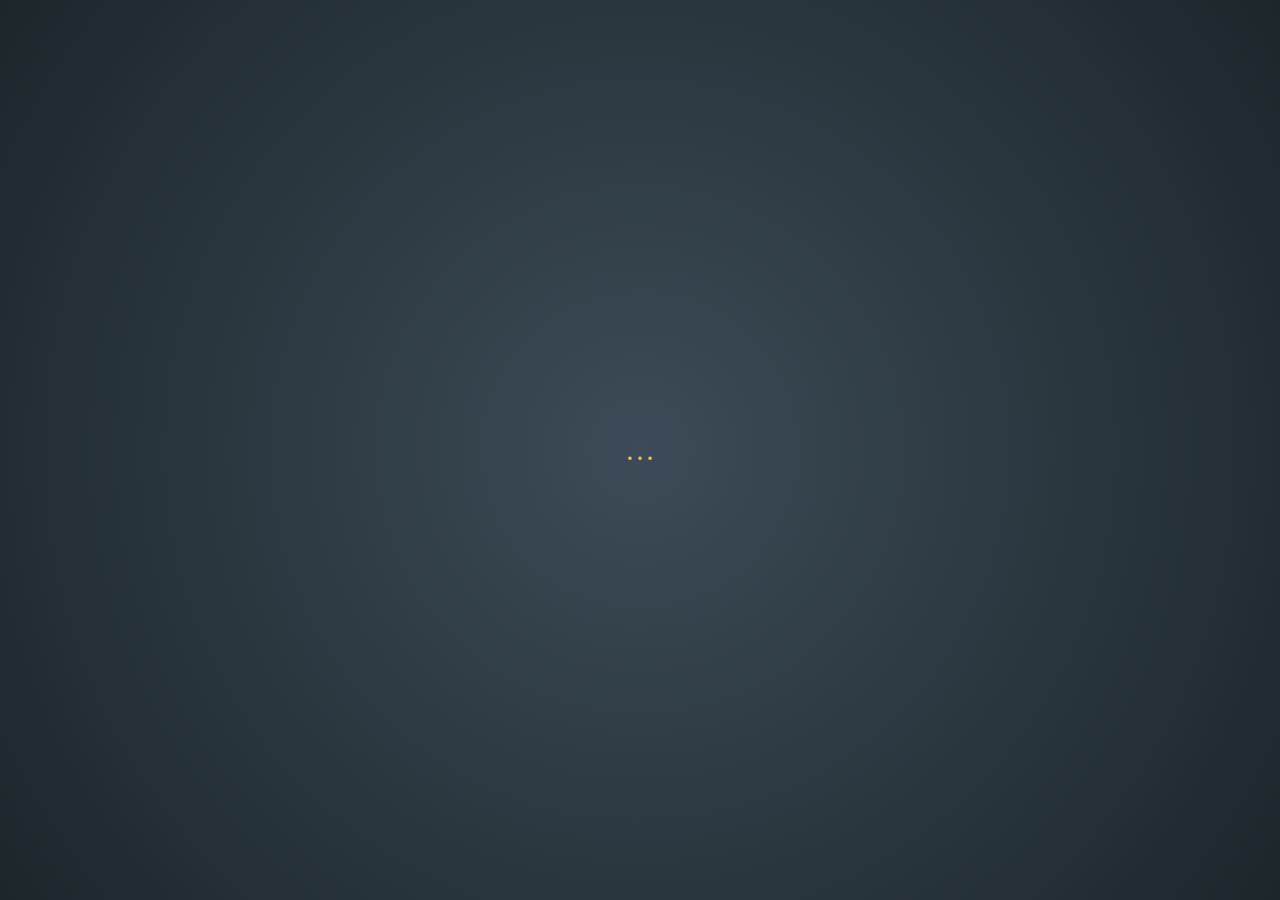
<file: index.html>
<!doctype html>
<html lang="en">
<head>
  <meta charset="utf-8" />
  <title>the Riddle</title>
  <meta name="viewport" content="width=device-width,initial-scale=1" />
  <link rel="stylesheet" href="styles.css" />
  <script defer src="app.js?v=11"></script>
  <link rel="icon" type="image/png" href="favicon.png">
</head>
<body>
  <meta name="theme-color" content="#333333">
<canvas id="Matrix"></canvas>
<div id="contentWrapper"><div id="content"></div></div>
<div id="loader" class="loader">
  <div class="inner one"></div>
  <div class="inner two"></div>
  <div class="inner three"></div>
</div>
</body>
</html>
</file>
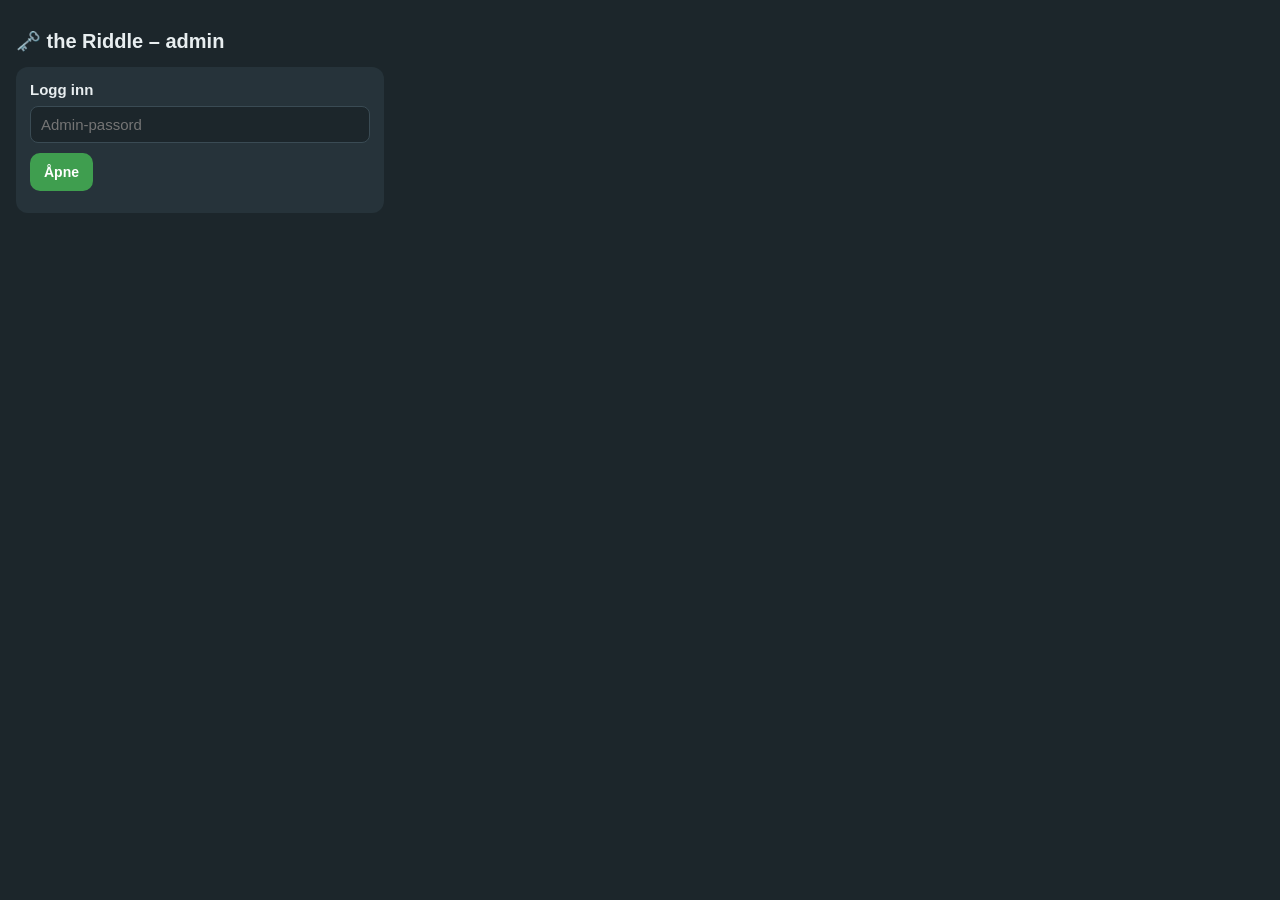
<file: admin.html>
<!doctype html>
<html lang="nb">
<head>
<meta charset="utf-8"/>
<title>the Riddle – admin</title>
<meta name="viewport" content="width=device-width,initial-scale=1"/>
<style>
  body{margin:0;font-family:-apple-system,'Segoe UI',Roboto,sans-serif;background:#1c262b;color:#e8eef0;padding:16px;}
  h1{font-size:20px;} h2{font-size:15px;margin:0 0 8px;}
  .card{background:#26333a;border-radius:12px;padding:14px;margin-bottom:12px;max-width:640px;}
  label{display:block;font-size:12px;color:#9fb0b8;margin:8px 0 3px;}
  input,select,textarea{width:100%;box-sizing:border-box;font-size:15px;padding:9px 10px;border:1px solid #3a4b54;border-radius:8px;background:#1c262b;color:#fff;font-family:inherit;}
  button{border:none;border-radius:10px;padding:11px 14px;font-size:14px;font-weight:700;cursor:pointer;background:#3f9e4f;color:#fff;margin-top:10px;}
  button.sek{background:#3a4b54;}
  button.fare{background:#7a2f2f;}
  .rad{display:flex;gap:8px;align-items:center;}
  .rad>*{margin-top:0;}
  .steg{border-left:3px solid #3f9e4f;padding-left:10px;margin:10px 0;}
  .steg.c{border-color:#e8a13c;}
  .sub{font-size:12px;color:#9fb0b8;}
  .svar{font-size:13px;padding:3px 0;border-bottom:1px solid #33434c;}
  #laas{max-width:340px;}
  #status{position:fixed;left:16px;right:16px;bottom:16px;background:#111;border-radius:10px;padding:12px;font-size:13px;display:none;}
  .pill{display:inline-block;background:#3a4b54;border-radius:20px;padding:3px 10px;font-size:12px;margin-left:6px;}
</style>
</head>
<body>
<h1>🗝️ the Riddle – admin</h1>
<div class="card" id="laas">
  <h2>Logg inn</h2>
  <input id="pw" type="password" placeholder="Admin-passord" onkeydown="if(event.key==='Enter')laasOpp()">
  <button onclick="laasOpp()">Åpne</button>
  <div class="sub" id="laasFeil" style="margin-top:8px;"></div>
</div>
<div id="panel" style="display:none;">
  <div class="card">
    <h2>Nåværende steg</h2>
    <div class="rad"><select id="current"></select><button class="sek" onclick="lagre()">Sett & lagre</button></div>
    <div class="sub" style="margin-top:6px;">Dette er steget deltakerne er på akkurat nå.</div>
  </div>
  <div class="card">
    <h2>Steg <span class="sub">(nedtellinger og spørsmål)</span></h2>
    <div id="steg"></div>
  </div>
  <div class="card">
    <button onclick="lagre()">💾 Lagre alle endringer</button>
    <button class="sek" onclick="last()">↻ Hent på nytt</button>
  </div>
  <div class="card">
    <h2>Innsendte svar</h2>
    <div id="svar"></div>
    <button class="fare" onclick="toemSvar()">🗑️ Tøm svarlogg</button>
  </div>
</div>
<div id="status"></div>
<script>
const API='https://riddle-api.cheggen.workers.dev';
let KEY='', CFG=null;
function melding(t){const e=document.getElementById('status');e.textContent=t;e.style.display='block';clearTimeout(window._t);window._t=setTimeout(()=>e.style.display='none',3500);}
function esc(s){return String(s==null?'':s).replace(/&/g,'&amp;').replace(/</g,'&lt;').replace(/"/g,'&quot;');}
async function laasOpp(){
  KEY=document.getElementById('pw').value;
  const r=await fetch(API+'/admin',{headers:{'X-Admin-Key':KEY}});
  if(r.status!==200){document.getElementById('laasFeil').textContent='Feil passord 🙈';return;}
  try{sessionStorage.setItem('riddle_key',KEY);}catch(e){}
  CFG=await r.json();
  document.getElementById('laas').style.display='none';
  document.getElementById('panel').style.display='block';
  tegn();
}
async function last(){
  const r=await fetch(API+'/admin',{headers:{'X-Admin-Key':KEY}});
  CFG=await r.json();tegn();melding('Hentet.');
}
function stegIder(){return Object.keys(CFG.steps);}
function tegn(){
  // current-dropdown
  const cur=document.getElementById('current');
  cur.innerHTML=stegIder().map(id=>`<option value="${id}"${id===CFG.current?' selected':''}>${id}</option>`).join('');
  // steg
  document.getElementById('steg').innerHTML=stegIder().map(id=>{
    const s=CFG.steps[id];
    let h=`<div class="steg ${s.type==='countdown'?'c':''}"><b>${id}</b> <span class="pill">${s.type}</span>`;
    if(s.type==='countdown'){
      h+=`<label>Teller ned til (dato + klokkeslett, UTC)</label>
        <div class="rad">
          <input type="date" id="d-${id}" value="${isoDato(s.countdownTo)}" onchange="settDatoTid('${id}')">
          <input type="time" id="t-${id}" value="${isoTid(s.countdownTo)}" onchange="settDatoTid('${id}')">
        </div>
        <div class="sub" id="iso-${id}" style="margin-top:4px;">${esc(s.countdownTo)}</div>`;
      h+=`<label>Skjult ord (vises i 100-animasjonen)</label><input value="${esc(s.ord)}" placeholder="f.eks. RIDDLE" oninput="CFG.steps['${id}'].ord=this.value">`;
      h+=`<label>Neste steg</label><input value="${esc(s.next)}" oninput="CFG.steps['${id}'].next=this.value">`;
    }else if(s.type==='question'){
      h+=`<label>Spørsmål</label><input value="${esc(s.question)}" oninput="CFG.steps['${id}'].question=this.value">`;
      h+=`<label>Svar (fasit)</label><input value="${esc(s.answer)}" oninput="CFG.steps['${id}'].answer=this.value">`;
      h+=`<label>Hint (valgfritt)</label><input value="${esc(s.hint)}" oninput="CFG.steps['${id}'].hint=this.value">`;
      h+=`<label>Neste steg</label><input value="${esc(s.next)}" oninput="CFG.steps['${id}'].next=this.value">`;
    }else if(s.type==='final'){
      h+=`<label>Videresend til</label><input value="${esc(s.redirect)}" oninput="CFG.steps['${id}'].redirect=this.value">`;
    }
    h+=`</div>`;return h;
  }).join('');
  // svar
  const sv=CFG.answers||{};
  const ider=Object.keys(sv);
  document.getElementById('svar').innerHTML= ider.length? ider.map(id=>
    `<div style="margin-bottom:8px;"><b>${id}</b> (${sv[id].length})<br>`+
    sv[id].slice(-30).map(x=>`<div class="svar">${esc(x.a)} <span class="sub">· ${new Date(x.ts).toLocaleString('nb-NO')}</span></div>`).join('')+`</div>`
  ).join('') : '<div class="sub">Ingen innsendte svar ennå.</div>';
}
function pad(n){return String(n).padStart(2,'0');}
function isoDato(iso){const d=new Date(iso);return isNaN(d)?'':d.getUTCFullYear()+'-'+pad(d.getUTCMonth()+1)+'-'+pad(d.getUTCDate());}
function isoTid(iso){const d=new Date(iso);return isNaN(d)?'':pad(d.getUTCHours())+':'+pad(d.getUTCMinutes());}
function settDatoTid(id){
  const dv=document.getElementById('d-'+id).value, tv=document.getElementById('t-'+id).value||'00:00';
  if(!dv)return;
  const [Y,M,D]=dv.split('-').map(Number), [h,m]=tv.split(':').map(Number);
  const iso=new Date(Date.UTC(Y,M-1,D,h,m,0)).toISOString();
  CFG.steps[id].countdownTo=iso;
  const el=document.getElementById('iso-'+id); if(el) el.textContent=iso;
}
async function lagre(){
  CFG.current=document.getElementById('current').value;
  const r=await fetch(API+'/admin/save',{method:'POST',headers:{'Content-Type':'application/json','X-Admin-Key':KEY},body:JSON.stringify({steps:CFG.steps,current:CFG.current})});
  if(r.status===200){const j=await r.json();CFG=j.cfg;tegn();melding('✅ Lagret og publisert.');}
  else melding('⚠️ Kunne ikke lagre.');
}
async function toemSvar(){
  if(!confirm('Tømme hele svarloggen?'))return;
  await fetch(API+'/admin/clearanswers',{method:'POST',headers:{'X-Admin-Key':KEY}});
  last();
}
// auto-innlogging hvis nøkkel er husket
(function(){try{const k=sessionStorage.getItem('riddle_key');if(k){document.getElementById('pw').value=k;laasOpp();}}catch(e){}})();
</script>
</body>
</html>
</file>
<file: styles.css>
*{ box-sizing:border-box; }

/* Bakgrunnen ligger paa html OG body, begge fyller viewporten. body er festet
   (position:fixed) slik at den alltid dekker hele skjermen ogsaa ved rotasjon
   og naar adressefeltet skjules/vises. */
html, body {
    margin: 0;
    padding: 0;
    width: 100%;
    height: 100%;
    overflow: hidden;
    background: radial-gradient(circle farthest-corner at center, #3C4B57 0%, #1C262B 100%);
}
body {
    position: fixed;
    inset: 0;
}

#Matrix {
    position: fixed;
    inset: 0;
    width: 100%;
    height: 100%;
    display: block;
}

#contentWrapper{
    position: fixed;
    inset: 0;
}

#content{
  position: absolute;
  left: 50%;
  top: 50%;
  -webkit-transform: translate(-50%, -50%);
  transform: translate(-50%, -50%);
  max-width: 100vw;
  padding: 0 8px;
}

input {
  display: block;
  width: 200px;
  padding-top: 10px;
  padding-left:0px;
  border: none;
  border-radius: 0;
  color: #E8C15F;
  background: transparent;
  font-size: 30px;
  transition: .3s ease;
  outline: none;
}

.bar {
  background-color: #E8C15F;
  content: '';
  width: 200px;
  height: 4px;
  position: absolute;
}

.timer {
    text-align:center;
    font-size:30px;
    color:#E8C15F;
}

#questionLabel{
    font-size: 30px;
    font-weight: normal;
    color:#E8C15F;
    text-align: center;
    width:200px;
}

#hintLabel{
    font-size: 12px;
    font-weight: normal;
    color:#E8C15F;
    text-align: center;
    width:200px;
    margin-top: 12px;
}

.divider{
    
}

.loader {
  position: absolute;
  top: calc(50% - 32px);
  left: calc(50% - 32px);
  width: 64px;
  height: 64px;
  border-radius: 50%;
  perspective: 800px;
}

.inner {
  position: absolute;
  box-sizing: border-box;
  width: 100%;
  height: 100%;
  border-radius: 50%;  
}

.inner.one {
  left: 0%;
  top: 0%;
  animation: rotate-one 1s linear infinite;
  border-bottom: 3px solid #EFEFFA;
}

.inner.two {
  right: 0%;
  top: 0%;
  animation: rotate-two 1s linear infinite;
  border-right: 3px solid #EFEFFA;
}

.inner.three {
  right: 0%;
  bottom: 0%;
  animation: rotate-three 1s linear infinite;
  border-top: 3px solid #EFEFFA;
}

@keyframes rotate-one {
  0% {
    transform: rotateX(35deg) rotateY(-45deg) rotateZ(0deg);
  }
  100% {
    transform: rotateX(35deg) rotateY(-45deg) rotateZ(360deg);
  }
}

@keyframes rotate-two {
  0% {
    transform: rotateX(50deg) rotateY(10deg) rotateZ(0deg);
  }
  100% {
    transform: rotateX(50deg) rotateY(10deg) rotateZ(360deg);
  }
}

@keyframes rotate-three {
  0% {
    transform: rotateX(35deg) rotateY(55deg) rotateZ(0deg);
  }
  100% {
    transform: rotateX(35deg) rotateY(55deg) rotateZ(360deg);
  }
}

.timer.lost {
    color:#E8C15F;
    text-shadow:0 0 14px rgba(232,193,95,.85), 0 0 30px rgba(232,193,95,.45);
    transition: text-shadow .2s ease;
}

/* ---------- Odometer-rulle ---------- */
.flip{
  /* --cw = rutebredde. Skalerer med skjermen slik at minst 8 ruter faar plass
     i portrett, men aldri stoerre enn 64px paa store skjermer. */
  --cw: min(64px, (100vw - 16px) / 9.2);
  display:flex;
  gap:calc(var(--cw) * 0.16);
  justify-content:center;
  align-items:center;
  max-width:100vw;
}
.flip .cell{
  position:relative;
  width:var(--cw);
  height:calc(var(--cw) * 1.12);
  overflow:hidden;                 /* maske: kun ett tegn synlig av rullen */
  background:rgba(0,0,0,.30);      /* moerk boks som i mekanisk flip-teller */
  border-radius:3px;
  box-shadow:inset 0 0 0 1.5px rgba(0,0,0,.9), 0 1px 2px rgba(0,0,0,.45);   /* tynn svart ramme */
}
.flip .cell .reel{
  position:absolute;
  left:0;
  top:0;
  width:100%;
  will-change:transform;
}
.flip .cell .reel .g{
  height:calc(var(--cw) * 1.12);   /* hver glyf like hoy som ruten -> ingenting over/under */
  display:flex;
  align-items:center;
  justify-content:center;
  font-size:calc(var(--cw) * 0.9);
  line-height:1;
  color:#E8C15F;
}
</file>
